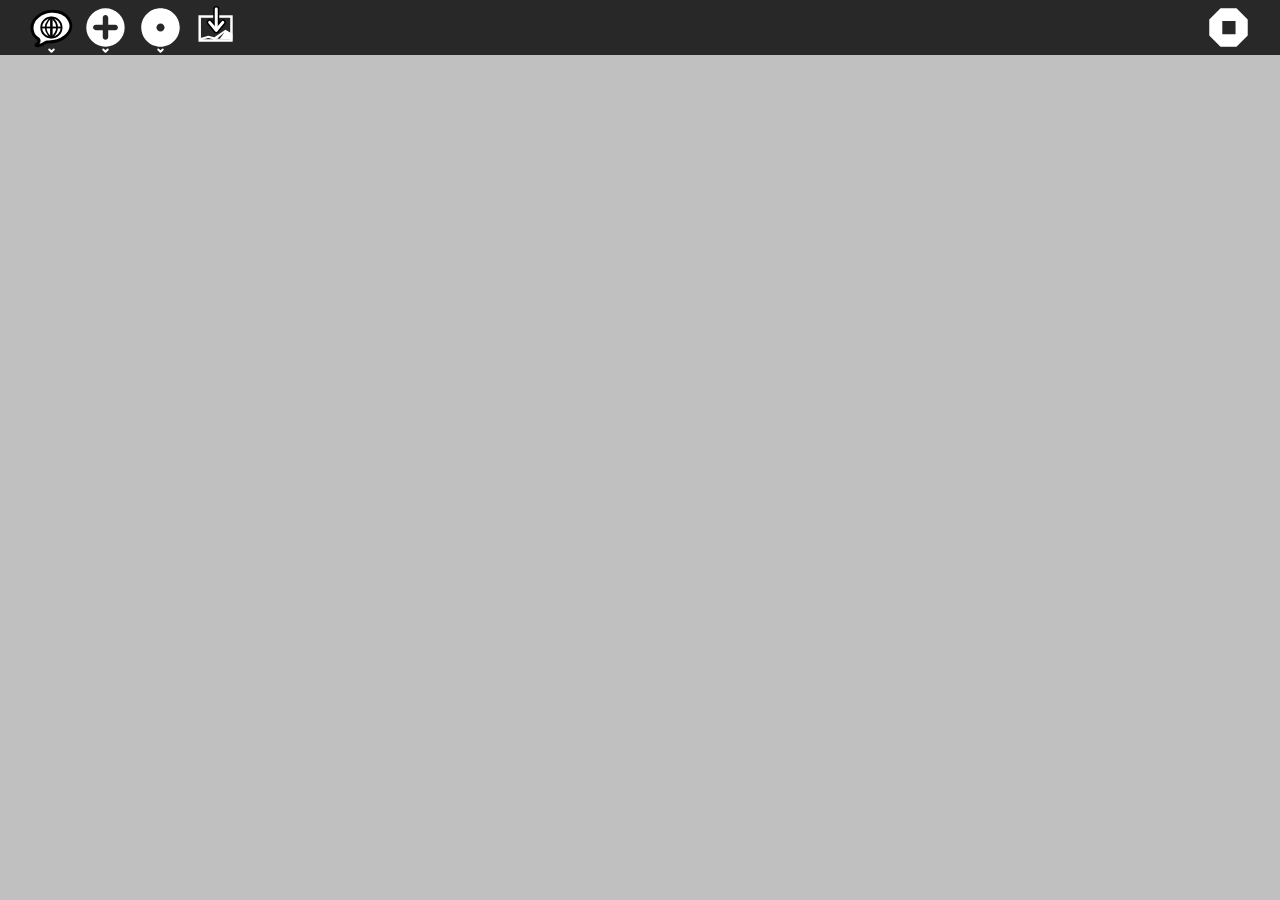
<file: activities/Pawn.activity/index.html>
<!DOCTYPE html>
<html>

<head>
	<meta charset="utf-8" />
	<title>Pawn Activity</title>
	<meta name="viewport"
		content="user-scalable=no, initial-scale=1, maximum-scale=1, minimum-scale=1, width=device-width, viewport-fit=cover" />
	<link rel="prefetch" type="application/l10n" href="locale.ini" />
	<link rel="stylesheet" media="not screen and (device-width: 1200px) and (device-height: 900px)"
		href="lib/sugar-web/graphics/css/sugar-96dpi.css">
	<link rel="stylesheet" media="screen and (device-width: 1200px) and (device-height: 900px)"
		href="lib/sugar-web/graphics/css/sugar-200dpi.css">
	<link rel="stylesheet" href="css/activity.css">
	<script src="lib/vue.min.js"></script>
	<script src="lib/require.js"></script>
</head>

<body>
	<div id="app">
		<sugar-toolbar ref="SugarToolbar">
			<sugar-toolitem id="activity-button"></sugar-toolitem>

			<!-- Add more buttons here -->
			<sugar-toolitem 
			id="add-button" 
			v-bind:title="l10n.stringAddPawn" 
			palette-file="js/palettes/pawnpalette.js"
			palette-class="PawnPalette"
			palette-event="pawn-click"
			v-on:pawn-click="onAddClick"
			></sugar-toolitem> 
			<!-- <sugar-toolitem id="add-button" v-bind:title="l10n.stringAddPawn" v-on:click="onAddClick"></sugar-toolitem> -->
			<sugar-toolitem 
			id="network-button" 
			title="Network"
			palette-file="sugar-web/graphics/presencepalette" 
			palette-class="PresencePalette"
			palette-event="shared"
			v-on:shared="SugarPresence.onShared"
			v-if="SugarPresence"
			></sugar-toolitem>
			
			

			<sugar-toolitem id="insert-button" v-on:click="insertBackground" title="Change Background"></sugar-toolitem>


			<!-- Toolitems with class="pull-right" will be right aligned -->
			<sugar-toolitem id="stop-button" title="Stop" class="pull-right" v-on:click="onStop"></sugar-toolitem>
		</sugar-toolbar>

		<div id="user">
			<h1>{{ displayText }}</h1>
		</div>
		<div id="pawns">
			<pawn class="pawn" v-for="(pawn, i) in pawns" v-bind:key="i" v-bind:colors="pawn"></pawn>
		</div>

		<sugar-activity ref="SugarActivity" v-on:initialized="initialized"></sugar-activity>
		<sugar-journal ref="SugarJournal" v-on:journal-data-loaded="onJournalDataLoaded" v-on:journal-load-error="onJournalLoadError" v-on:journal-new-instance="onJournalNewInstance" v-on:journal-shared-instance="onJournalSharedInstance"></sugar-journal>
		<sugar-localization ref="SugarL10n" v-on:localized="localized"></sugar-localization>
		<sugar-presence ref="SugarPresence" v-on:data-received="onNetworkDataReceived" v-on:user-changed="onNetworkUserChanged"></sugar-presence>


	</div>
	
	<script src="js/components/SugarActivity.js"></script>
	<script src="js/components/SugarToolbar.js"></script>
	<script src="js/Pawn.js"></script>
	<script src="js/components/SugarJournal.js"></script>
	<script src="js/components/SugarL10n.js"></script>
	<script src="js/components/SugarPresence.js"></script>
	<script src="js/activity.js"></script>
	
	
</body>

</html>
</file>
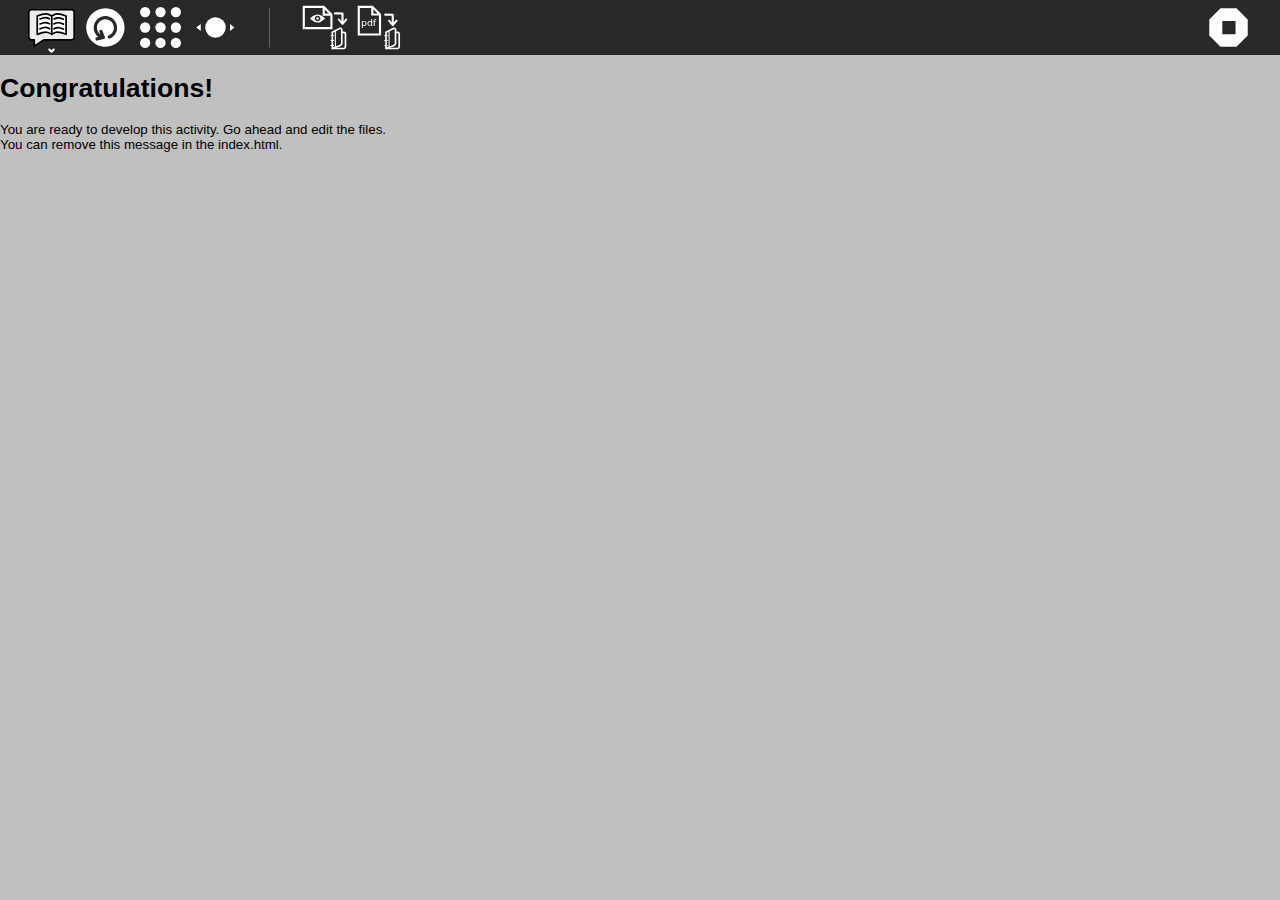
<file: activities/Story.activity/index.html>
<!DOCTYPE html>
<html>

<head>
	<meta charset="utf-8" />
	<title>Story Activity</title>
	<meta name="viewport"
		content="user-scalable=no, initial-scale=1, maximum-scale=1, minimum-scale=1, width=device-width, viewport-fit=cover" />
	<link rel="prefetch" type="application/l10n" href="locale.ini" />
	<link rel="stylesheet" media="not screen and (device-width: 1200px) and (device-height: 900px)"
		href="lib/sugar-web/graphics/css/sugar-96dpi.css">
	<link rel="stylesheet" media="screen and (device-width: 1200px) and (device-height: 900px)"
		href="lib/sugar-web/graphics/css/sugar-200dpi.css">
	<link rel="stylesheet" href="css/activity.css">
	<script src="lib/vue.min.js"></script>
	<script src="lib/require.js"></script>
</head>

<body>
	<div id="app">
		<sugar-toolbar ref="SugarToolbar">
			<sugar-toolitem id="activity-button"></sugar-toolitem>

			<!-- Add more buttons here -->
			<sugar-toolitem id="restart-button" title="Load New images"></sugar-toolitem>
			<sugar-toolitem id="array-button" title="View all images at once"></sugar-toolitem>
			<sugar-toolitem id="linear-button" title="View images one at a time"></sugar-toolitem>
			<sugar-toolitem id="split"></sugar-toolitem>
			<sugar-toolitem id="image-save-button" title="Save as image"></sugar-toolitem>
			<sugar-toolitem id="pdf-save-button" title="Save as pdf"></sugar-toolitem>

			<!-- Toolitems with class="pull-right" will be right aligned -->
			<sugar-toolitem id="stop-button" title="Stop" class="pull-right"></sugar-toolitem>
		</sugar-toolbar>

		<h1>Congratulations!</h1>
		<p>You are ready to develop this activity. Go ahead and edit the files.<br />
		You can remove this message in the index.html.</p>

		<sugar-activity ref="SugarActivity"></sugar-activity>
	</div>

	<script src="js/components/SugarActivity.js"></script>
	<script src="js/components/SugarToolbar.js"></script>
	<script src="js/activity.js"></script>
</body>

</html>
</file>
<file: activities/Pawn.activity/lib/sugar-web/graphics/css/sugar-96dpi.css>
html {
  height: 100%;
  -webkit-tap-highlight-color: rgba(0, 0, 0, 0);
}
body {
  position: relative;
  height: 100%;
  margin: 0;
  font-family: sans-serif;
  font-size: 10pt;
  background-color: #c0c0c0;
}
.unselectable {
  -webkit-user-select: none;
  -moz-user-select: none;
}
.pull-right {
  float: right;
}
a {
  color: #0076c3;
  text-decoration: none;
}
/* Toolbar */
.toolbar {
  height: 55px;
  padding: 0 57px;
  color: white;
  background-color: #282828;
  -webkit-user-select: none;
  -moz-user-select: none;
}
/* Toolbar separator */
.toolbar hr {
  display: inline-block;
  height: 33px;
  margin: 2.5px;
  margin-bottom: -17px;
  border: 1px solid #808080;
}
/* Toolbar toolbutton */
.toolbar .toolbutton {
  position: relative;
  width: 47px;
  height: 47px;
  margin: 4px 2px;
  color: white;
  color: transparent;
  background-color: transparent;
  background-position: center;
  background-repeat: no-repeat;
  background-size: contain;
  border: 0;
  border-radius: 5.5px;
}
.toolbar .toolbutton:hover {
  background-color: black;
}
.toolbar .toolbutton:active,
.toolbar .toolbutton.active {
  background-color: #808080;
}
.toolbar .toolbutton img {
  width: 100%;
  height: 100%;
}
.toolbar .toolbutton:before {
  position: absolute;
  right: -4px;
  bottom: -4px;
  display: block;
  width: 55px;
  height: 11px;
  background-color: transparent;
  content: "";
}
.toolbar .toolbutton.invoker:before {
  background-image: url('../icons/emblems/arrow-down.svg');
}
.toolbar #stop-button {
  background-image: url('../icons/actions/activity-stop.svg');
}
/* Canvas */
#canvas {
  position: absolute;
  top: 55px;
  bottom: 0;
  width: 100%;
  overflow-y: auto;
  color: black;
  background-color: #c0c0c0;
}
/* Button */
button {
  padding: 2px 4px;
  line-height: 22px;
  color: white;
  background-color: #808080;
  border: 2px solid transparent;
  border-radius: 22px;
  -webkit-user-select: none;
  -moz-user-select: none;
}
button:hover {
  background-color: #a2a2a2;
  border-color: #a2a2a2;
}
button:active {
  color: black;
  background-color: white;
  border-color: #808080;
}
button:focus {
  border-color: white;
}
.toolbar button {
  margin-top: 12.5px;
}
/* Button with icon */
button.icon {
  position: relative;
  padding-left: 26px;
}
button.icon span.ok {
  background-image: url(../icons/actions/dialog-ok.svg);
}
button.icon:active span.ok {
  background-image: url(../icons/actions/dialog-ok-active.svg);
}
button.icon span.cancel {
  background-image: url(../icons/actions/dialog-cancel.svg);
}
button.icon:active span.cancel {
  background-image: url(../icons/actions/dialog-cancel-active.svg);
}
button.icon span {
  position: absolute;
  display: inline-block;
  width: 22px;
  height: 22px;
  background-color: transparent;
  background-position: center;
  background-repeat: no-repeat;
  background-size: 22px 22px;
}
button.icon span {
  top: 2px;
  left: 2px;
}
/* One line text input */
input[type='text'] {
  width: 165px;
  padding: 4px;
  line-height: 22px;
  background-color: #e5e5e5;
  border: 2px solid #e5e5e5;
  border-radius: 22px;
  outline: 0;
}
input[type='text']:focus {
  background-color: white;
}
input[type='text']:disabled {
  background-color: #808080;
  border-color: #808080;
}
.toolbar input[type='text'],
.palette .row input[type='text'] {
  margin-top: 10.5px;
}
.palette .row input[type='text']:nth-last-child(1) {
  margin-top: 8.5px;
}
input[type='text'].expand {
  width: calc(100% - 12px);
}
/* One line text input with buttons inside */
.icon-input {
  position: relative;
  display: inline-block;
}
.icon-input input[type='text'] {
  width: 135px;
  padding-right: 34px;
}
.icon-input.expand {
  width: 100%;
}
.icon-input.expand input[type='text'] {
  width: calc(100% - 42px);
}
.icon-input button {
  position: absolute;
  width: 34px;
  height: 34px;
  padding: 0;
  background-size: 22px 22px;
}
.icon-input button.right {
  right: 0;
  margin: 0 0 0 -34px;
  border-radius: 0 22px 22px 0;
}
.icon-input button {
  background-color: transparent;
  background-position: center;
  background-repeat: no-repeat;
  border: 0;
}
.icon-input button {
  top: 2px;
}
.toolbar .icon-input button:hover {
  background-color: transparent;
}
.toolbar .icon-input button {
  top: 10.5px;
}
button.cancel {
  background-image: url(../icons/actions/entry-cancel.svg);
}
button.cancel:active {
  background-image: url(../icons/actions/entry-cancel-active.svg);
}
button.cancel:disabled {
  background-image: url(../icons/actions/entry-cancel-disabled.svg);
}
/* Slider */
/* FIXME this is not fully Sugarized yet */
input[type='range'] {
  height: 11px;
  cursor: pointer;
  background-color: #808080;
  border-radius: 22px;
  -webkit-appearance: none !important;
}
input[type='range']::-webkit-slider-thumb {
  width: 22px;
  height: 22px;
  background-color: #c0c0c0;
  border: 4px solid #808080;
  border-radius: 11px;
  -webkit-appearance: none !important;
}
input[type='range']::-webkit-slider-thumb:hover {
  background-color: #e2e2e2;
  border-color: #a2a2a2;
}
.toolbar input[type='range'] {
  margin-top: 22px;
}
/* Label */
label {
  -webkit-user-select: none;
  -moz-user-select: none;
}
/* Palette */
.palette {
  position: absolute;
  color: white;
  pointer-events: none;
  background-color: transparent;
}
.palette-invoker {
  width: 51px;
  height: 53px;
  background-color: black;
  background-position: 2px 2px;
  background-repeat: no-repeat;
  background-size: 47px;
  border: 2px solid #808080;
  border-bottom: 0;
}
.palette-invoker:after {
  position: absolute;
  top: 44px;
  left: 0;
  display: block;
  width: 55px;
  height: 11px;
  background-color: transparent;
  background-image: url('../icons/emblems/arrow-up.svg');
  content: "";
}
.palette-invoker:before {
  position: absolute;
  top: 55px;
  left: 2px;
  display: block;
  width: 51px;
  height: 2px;
  background-color: black;
  content: "";
}
.palette .wrapper {
  max-width: 271px;
  min-width: 161px;
  min-height: 51px;
  pointer-events: auto;
  background-color: black;
  border: 2px solid #808080;
}
.palette .header {
  height: 51px;
  margin: 0 5.5px;
  font-weight: bold;
  line-height: 51px;
  -webkit-user-select: none;
  -moz-user-select: none;
}
.palette hr {
  border: 1px solid #808080;
}
.palette hr.header-separator {
  margin-top: 0;
}
.palette .row {
  height: 55px;
  margin: 0 5.5px;
}
.palette .row:nth-last-child(1) {
  height: 51px;
}
.palette .row.small {
  height: 22px;
}
.palette .row.expand {
  height: auto;
}
/* Palette menu */
.palette .menu {
  padding: 0;
  margin-top: 11px;
  margin-bottom: 11px;
  list-style-type: none;
}
.palette .menu button {
  width: 100%;
  padding-top: 0;
  padding-bottom: 0;
  margin-top: 0;
  margin-bottom: 0;
  line-height: 33px;
  text-align: left;
  background-color: transparent;
  border: 0;
  border-radius: 0;
}
.palette .menu button:hover {
  color: white;
  background-color: #808080;
}
.palette .menu button.icon {
  padding-left: 37px;
}
.palette .menu button.icon span {
  top: 0;
  left: 0;
  width: 33px;
  height: 33px;
}
/* Scrollbar */
::-webkit-scrollbar {
  width: 11px;
  background-color: #808080;
}
::-webkit-scrollbar-thumb {
  background-color: white;
  border: 2px solid #dddddd;
  border-radius: 11px;
}
/* Grid for visual debugging and layout */
.grid {
  position: absolute;
  top: 0;
  left: 0;
  background-color: transparent;
}
/* Checkbox and radio */
input[type='checkbox'],
input[type='radio'] {
  width: 22px;
  height: 22px;
  margin: 2px 2px 4px 2px;
  vertical-align: middle;
  background-position: center;
  background-size: contain;
  -webkit-appearance: none;
  -moz-appearance: none;
  appearance: none;
}
.toolbar input[type='checkbox'],
.toolbar input[type='radio'] {
  margin-top: 14.5px;
  margin-bottom: 18.5px;
}
input[type='checkbox'] {
  background-image: url(../icons/actions/checkbox-unchecked.svg);
}
input[type='checkbox']:active {
  background-image: url(../icons/actions/checkbox-checked-selected.svg);
}
input[type='checkbox']:checked:active {
  background-image: url(../icons/actions/checkbox-checked-selected.svg);
}
input[type='checkbox']:checked {
  background-image: url(../icons/actions/checkbox-checked.svg);
}
input[type='radio'] {
  background-image: url(../icons/actions/radio.svg);
}
input[type='radio']:active {
  background-image: url(../icons/actions/radio-selected.svg);
}
input[type='radio']:checked:active {
  background-image: url(../icons/actions/radio-active-selected.svg);
}
input[type='radio']:checked {
  background-image: url(../icons/actions/radio-active.svg);
}
/* Textarea */
textarea {
  margin: 2px;
  border: 2px solid #808080;
}
textarea.expand {
  width: calc(100% - 12px);
}
/* Lists */
ul.flat-list {
  padding: 0;
  margin: 0;
  list-style-type: none;
}
ul.flat-list li {
  height: 31px;
  line-height: 31px;
  background-color: white;
  border-bottom: 2px dotted #c0c0c0;
}
ul.flat-list li:nth-last-child(1) {
  border-bottom: none;
}
ul.flat-list.big li {
  height: 42px;
  line-height: 42px;
}
ul.flat-list.striped li:nth-child(odd) {
  background-color: #e5e5e5;
}
/* ActivityPalette */
#activity-palette .wrapper {
  width: 271px;
}
*:focus {
  outline: 0;
 }
</file>
<file: activities/Pawn.activity/lib/sugar-web/graphics/css/sugar-200dpi.css>
html {
  height: 100%;
  -webkit-tap-highlight-color: rgba(0, 0, 0, 0);
}
body {
  position: relative;
  height: 100%;
  margin: 0;
  font-family: sans-serif;
  font-size: 10pt;
  background-color: #c0c0c0;
}
.unselectable {
  -webkit-user-select: none;
  -moz-user-select: none;
}
.pull-right {
  float: right;
}
a {
  color: #0076c3;
  text-decoration: none;
}
/* Toolbar */
.toolbar {
  height: 75px;
  padding: 0 77px;
  color: white;
  background-color: #282828;
  -webkit-user-select: none;
  -moz-user-select: none;
}
/* Toolbar separator */
.toolbar hr {
  display: inline-block;
  height: 45px;
  margin: 4.5px;
  margin-bottom: -21px;
  border: 1px solid #808080;
}
/* Toolbar toolbutton */
.toolbar .toolbutton {
  position: relative;
  width: 67px;
  height: 67px;
  margin: 4px 2px;
  color: white;
  color: transparent;
  background-color: transparent;
  background-position: center;
  background-repeat: no-repeat;
  background-size: contain;
  border: 0;
  border-radius: 7.5px;
}
.toolbar .toolbutton:hover {
  background-color: black;
}
.toolbar .toolbutton:active,
.toolbar .toolbutton.active {
  background-color: #808080;
}
.toolbar .toolbutton img {
  width: 100%;
  height: 100%;
}
.toolbar .toolbutton:before {
  position: absolute;
  right: -4px;
  bottom: -4px;
  display: block;
  width: 75px;
  height: 15px;
  background-color: transparent;
  content: "";
}
.toolbar .toolbutton.invoker:before {
  background-image: url('../icons/emblems/arrow-down.svg');
}
.toolbar #stop-button {
  background-image: url('../icons/actions/activity-stop.svg');
}
/* Canvas */
#canvas {
  position: absolute;
  top: 75px;
  bottom: 0;
  width: 100%;
  overflow-y: auto;
  color: black;
  background-color: #c0c0c0;
}
/* Button */
button {
  padding: 2px 4px;
  line-height: 30px;
  color: white;
  background-color: #808080;
  border: 2px solid transparent;
  border-radius: 30px;
  -webkit-user-select: none;
  -moz-user-select: none;
}
button:hover {
  background-color: #a2a2a2;
  border-color: #a2a2a2;
}
button:active {
  color: black;
  background-color: white;
  border-color: #808080;
}
button:focus {
  border-color: white;
}
.toolbar button {
  margin-top: 18.5px;
}
/* Button with icon */
button.icon {
  position: relative;
  padding-left: 34px;
}
button.icon span.ok {
  background-image: url(../icons/actions/dialog-ok.svg);
}
button.icon:active span.ok {
  background-image: url(../icons/actions/dialog-ok-active.svg);
}
button.icon span.cancel {
  background-image: url(../icons/actions/dialog-cancel.svg);
}
button.icon:active span.cancel {
  background-image: url(../icons/actions/dialog-cancel-active.svg);
}
button.icon span {
  position: absolute;
  display: inline-block;
  width: 30px;
  height: 30px;
  background-color: transparent;
  background-position: center;
  background-repeat: no-repeat;
  background-size: 30px 30px;
}
button.icon span {
  top: 2px;
  left: 2px;
}
/* One line text input */
input[type='text'] {
  width: 225px;
  padding: 4px;
  line-height: 30px;
  background-color: #e5e5e5;
  border: 2px solid #e5e5e5;
  border-radius: 30px;
  outline: 0;
}
input[type='text']:focus {
  background-color: white;
}
input[type='text']:disabled {
  background-color: #808080;
  border-color: #808080;
}
.toolbar input[type='text'],
.palette .row input[type='text'] {
  margin-top: 16.5px;
}
.palette .row input[type='text']:nth-last-child(1) {
  margin-top: 14.5px;
}
input[type='text'].expand {
  width: calc(100% - 12px);
}
/* One line text input with buttons inside */
.icon-input {
  position: relative;
  display: inline-block;
}
.icon-input input[type='text'] {
  width: 187px;
  padding-right: 42px;
}
.icon-input.expand {
  width: 100%;
}
.icon-input.expand input[type='text'] {
  width: calc(100% - 50px);
}
.icon-input button {
  position: absolute;
  width: 42px;
  height: 42px;
  padding: 0;
  background-size: 30px 30px;
}
.icon-input button.right {
  right: 0;
  margin: 0 0 0 -42px;
  border-radius: 0 30px 30px 0;
}
.icon-input button {
  background-color: transparent;
  background-position: center;
  background-repeat: no-repeat;
  border: 0;
}
.icon-input button {
  top: 2px;
}
.toolbar .icon-input button:hover {
  background-color: transparent;
}
.toolbar .icon-input button {
  top: 16.5px;
}
button.cancel {
  background-image: url(../icons/actions/entry-cancel.svg);
}
button.cancel:active {
  background-image: url(../icons/actions/entry-cancel-active.svg);
}
button.cancel:disabled {
  background-image: url(../icons/actions/entry-cancel-disabled.svg);
}
/* Slider */
/* FIXME this is not fully Sugarized yet */
input[type='range'] {
  height: 15px;
  cursor: pointer;
  background-color: #808080;
  border-radius: 30px;
  -webkit-appearance: none !important;
}
input[type='range']::-webkit-slider-thumb {
  width: 30px;
  height: 30px;
  background-color: #c0c0c0;
  border: 4px solid #808080;
  border-radius: 15px;
  -webkit-appearance: none !important;
}
input[type='range']::-webkit-slider-thumb:hover {
  background-color: #e2e2e2;
  border-color: #a2a2a2;
}
.toolbar input[type='range'] {
  margin-top: 30px;
}
/* Label */
label {
  -webkit-user-select: none;
  -moz-user-select: none;
}
/* Palette */
.palette {
  position: absolute;
  color: white;
  pointer-events: none;
  background-color: transparent;
}
.palette-invoker {
  width: 71px;
  height: 73px;
  background-color: black;
  background-position: 2px 2px;
  background-repeat: no-repeat;
  background-size: 67px;
  border: 2px solid #808080;
  border-bottom: 0;
}
.palette-invoker:after {
  position: absolute;
  top: 60px;
  left: 0;
  display: block;
  width: 75px;
  height: 15px;
  background-color: transparent;
  background-image: url('../icons/emblems/arrow-up.svg');
  content: "";
}
.palette-invoker:before {
  position: absolute;
  top: 75px;
  left: 2px;
  display: block;
  width: 71px;
  height: 2px;
  background-color: black;
  content: "";
}
.palette .wrapper {
  max-width: 371px;
  min-width: 221px;
  min-height: 71px;
  pointer-events: auto;
  background-color: black;
  border: 2px solid #808080;
}
.palette .header {
  height: 71px;
  margin: 0 7.5px;
  font-weight: bold;
  line-height: 71px;
  -webkit-user-select: none;
  -moz-user-select: none;
}
.palette hr {
  border: 1px solid #808080;
}
.palette hr.header-separator {
  margin-top: 0;
}
.palette .row {
  height: 75px;
  margin: 0 7.5px;
}
.palette .row:nth-last-child(1) {
  height: 71px;
}
.palette .row.small {
  height: 30px;
}
.palette .row.expand {
  height: auto;
}
/* Palette menu */
.palette .menu {
  padding: 0;
  margin-top: 15px;
  margin-bottom: 15px;
  list-style-type: none;
}
.palette .menu button {
  width: 100%;
  padding-top: 0;
  padding-bottom: 0;
  margin-top: 0;
  margin-bottom: 0;
  line-height: 45px;
  text-align: left;
  background-color: transparent;
  border: 0;
  border-radius: 0;
}
.palette .menu button:hover {
  color: white;
  background-color: #808080;
}
.palette .menu button.icon {
  padding-left: 49px;
}
.palette .menu button.icon span {
  top: 0;
  left: 0;
  width: 45px;
  height: 45px;
}
/* Scrollbar */
::-webkit-scrollbar {
  width: 15px;
  background-color: #808080;
}
::-webkit-scrollbar-thumb {
  background-color: white;
  border: 2px solid #dddddd;
  border-radius: 15px;
}
/* Grid for visual debugging and layout */
.grid {
  position: absolute;
  top: 0;
  left: 0;
  background-color: transparent;
}
/* Checkbox and radio */
input[type='checkbox'],
input[type='radio'] {
  width: 30px;
  height: 30px;
  margin: 2px 2px 4px 2px;
  vertical-align: middle;
  background-position: center;
  background-size: contain;
  -webkit-appearance: none;
  -moz-appearance: none;
  appearance: none;
}
.toolbar input[type='checkbox'],
.toolbar input[type='radio'] {
  margin-top: 20.5px;
  margin-bottom: 24.5px;
}
input[type='checkbox'] {
  background-image: url(../icons/actions/checkbox-unchecked.svg);
}
input[type='checkbox']:active {
  background-image: url(../icons/actions/checkbox-checked-selected.svg);
}
input[type='checkbox']:checked:active {
  background-image: url(../icons/actions/checkbox-checked-selected.svg);
}
input[type='checkbox']:checked {
  background-image: url(../icons/actions/checkbox-checked.svg);
}
input[type='radio'] {
  background-image: url(../icons/actions/radio.svg);
}
input[type='radio']:active {
  background-image: url(../icons/actions/radio-selected.svg);
}
input[type='radio']:checked:active {
  background-image: url(../icons/actions/radio-active-selected.svg);
}
input[type='radio']:checked {
  background-image: url(../icons/actions/radio-active.svg);
}
/* Textarea */
textarea {
  margin: 2px;
  border: 2px solid #808080;
}
textarea.expand {
  width: calc(100% - 12px);
}
/* Lists */
ul.flat-list {
  padding: 0;
  margin: 0;
  list-style-type: none;
}
ul.flat-list li {
  height: 43px;
  line-height: 43px;
  background-color: white;
  border-bottom: 2px dotted #c0c0c0;
}
ul.flat-list li:nth-last-child(1) {
  border-bottom: none;
}
ul.flat-list.big li {
  height: 58px;
  line-height: 58px;
}
ul.flat-list.striped li:nth-child(odd) {
  background-color: #e5e5e5;
}
/* ActivityPalette */
#activity-palette .wrapper {
  width: 371px;
}
*:focus {
  outline: 0;
 }
</file>
<file: activities/Pawn.activity/css/activity.css>
button:disabled {
	opacity: 0.3 !important;
}

body {
	padding: 0;
	margin: 0;
	box-sizing: border-box;
}

p {
	margin: 0.6em 0;
}

#app {
	min-height: 100%;
}

#main-toolbar .splitbar {
	border-right: 1.5px solid #565656;
	margin: 7.5px 5px;
	height: 40px;
	display: inline-block;
	vertical-align: bottom;
}

#main-toolbar.toolbar {
	padding: 0 2%;
	overflow: hidden;
}

#main-toolbar.hidden {
	height: 0;
	overflow: hidden;
}
#main-toolbar #add-button {
	background-image: url(../icons/add.svg);
}
#main-toolbar #activity-button {
	background-image: url(../activity/activity-icon.svg);
}

#main-toolbar #network-button {
	background-image: url(../lib/sugar-web/graphics/icons/actions/zoom-home.svg);
}
#main-toolbar #insert-button {
	background-image: url(../icons/insert-picture.svg);
}
#private-button {
	background-image: url(../lib/sugar-web/graphics/icons/actions/zoom-home.svg);
	width: 47px;
	height: 47px;
	margin: 4px 2px;
	color: white;
	color: transparent;
	background-color: transparent;
	background-position: center;
	background-repeat: no-repeat;
	background-size: contain;
	border: 0;
	border-radius: 5.5px;
}
#shared-button {
	background-image: url(../lib/sugar-web/graphics/icons/actions/zoom-neighborhood.svg);
	width: 47px;
	height: 47px;
	margin: 4px 2px;
	color: white;
	color: transparent;
	background-color: transparent;
	background-position: center;
	background-repeat: no-repeat;
	background-size: contain;
	border: 0;
	border-radius: 5.5px;
}

.tutorial-icon-button {
	border-radius: 22px;
	margin-top: 5px;
	height: 35px;
	width: 90px;
	background-color: #808080;
	border: 2px solid #808080;
	display: flex;
	align-items: center;
}

.tutorial-icon-button {
	color: white;
}
.tutorial-icon-button.disabled {
	color: black;
}

.tutorial-title {
	background-color: #808080 !important;
	color: #ffffff !important;
}

.tutorial-prev-icon1 {
	margin-left: 6px;
	background-image: url(../icons/go-left.svg);
	width: 20px;
	height: 20px;
	background-size: 20px 20px;
}

.tutorial-next-icon1 {
	margin-left: 6px;
	background-image: url(../icons/go-right.svg);
	width: 20px;
	height: 20px;
	background-size: 20px 20px;
}

.tutorial-end-icon1 {
	margin-left: 6px;
	background-image: url(../icons/dialog-cancel.svg);
	width: 20px;
	height: 20px;
	background-size: 20px 20px;
}

.tutorial-icon-text {
	padding-left: 4px;
}

.pawn {
	background-image: url(../icons/pawn-icon.svg);
	display: inline-block;
	width: 65px;
	height: 65px;
}

.palette-item {
	width: 200px;
	height: 30px;
	padding-top: 15px;
	padding-left: 10px;
}

.palette-item:hover {
	background-color: #808080;
}

.palette-icon {
	width: 30px;
}

.palette-text {
	vertical-align: super;
}

.item-icon {
	padding-top: 3px;
	height: 40px;
}
</file>
<file: activities/Story.activity/lib/sugar-web/graphics/css/sugar-96dpi.css>
html {
  height: 100%;
  -webkit-tap-highlight-color: rgba(0, 0, 0, 0);
}
body {
  position: relative;
  height: 100%;
  margin: 0;
  font-family: sans-serif;
  font-size: 10pt;
  background-color: #c0c0c0;
}
.unselectable {
  -webkit-user-select: none;
  -moz-user-select: none;
}
.pull-right {
  float: right;
}
a {
  color: #0076c3;
  text-decoration: none;
}
/* Toolbar */
.toolbar {
  height: 55px;
  padding: 0 57px;
  color: white;
  background-color: #282828;
  -webkit-user-select: none;
  -moz-user-select: none;
}
/* Toolbar separator */
.toolbar hr {
  display: inline-block;
  height: 33px;
  margin: 2.5px;
  margin-bottom: -17px;
  border: 1px solid #808080;
}
/* Toolbar toolbutton */
.toolbar .toolbutton {
  position: relative;
  width: 47px;
  height: 47px;
  margin: 4px 2px;
  color: white;
  color: transparent;
  background-color: transparent;
  background-position: center;
  background-repeat: no-repeat;
  background-size: contain;
  border: 0;
  border-radius: 5.5px;
}
.toolbar .toolbutton:hover {
  background-color: black;
}
.toolbar .toolbutton:active,
.toolbar .toolbutton.active {
  background-color: #808080;
}
.toolbar .toolbutton img {
  width: 100%;
  height: 100%;
}
.toolbar .toolbutton:before {
  position: absolute;
  right: -4px;
  bottom: -4px;
  display: block;
  width: 55px;
  height: 11px;
  background-color: transparent;
  content: "";
}
.toolbar .toolbutton.invoker:before {
  background-image: url('../icons/emblems/arrow-down.svg');
}
.toolbar #stop-button {
  background-image: url('../icons/actions/activity-stop.svg');
}
/* Canvas */
#canvas {
  position: absolute;
  top: 55px;
  bottom: 0;
  width: 100%;
  overflow-y: auto;
  color: black;
  background-color: #c0c0c0;
}
/* Button */
button {
  padding: 2px 4px;
  line-height: 22px;
  color: white;
  background-color: #808080;
  border: 2px solid transparent;
  border-radius: 22px;
  -webkit-user-select: none;
  -moz-user-select: none;
}
button:hover {
  background-color: #a2a2a2;
  border-color: #a2a2a2;
}
button:active {
  color: black;
  background-color: white;
  border-color: #808080;
}
button:focus {
  border-color: white;
}
.toolbar button {
  margin-top: 12.5px;
}
/* Button with icon */
button.icon {
  position: relative;
  padding-left: 26px;
}
button.icon span.ok {
  background-image: url(../icons/actions/dialog-ok.svg);
}
button.icon:active span.ok {
  background-image: url(../icons/actions/dialog-ok-active.svg);
}
button.icon span.cancel {
  background-image: url(../icons/actions/dialog-cancel.svg);
}
button.icon:active span.cancel {
  background-image: url(../icons/actions/dialog-cancel-active.svg);
}
button.icon span {
  position: absolute;
  display: inline-block;
  width: 22px;
  height: 22px;
  background-color: transparent;
  background-position: center;
  background-repeat: no-repeat;
  background-size: 22px 22px;
}
button.icon span {
  top: 2px;
  left: 2px;
}
/* One line text input */
input[type='text'] {
  width: 165px;
  padding: 4px;
  line-height: 22px;
  background-color: #e5e5e5;
  border: 2px solid #e5e5e5;
  border-radius: 22px;
  outline: 0;
}
input[type='text']:focus {
  background-color: white;
}
input[type='text']:disabled {
  background-color: #808080;
  border-color: #808080;
}
.toolbar input[type='text'],
.palette .row input[type='text'] {
  margin-top: 10.5px;
}
.palette .row input[type='text']:nth-last-child(1) {
  margin-top: 8.5px;
}
input[type='text'].expand {
  width: calc(100% - 12px);
}
/* One line text input with buttons inside */
.icon-input {
  position: relative;
  display: inline-block;
}
.icon-input input[type='text'] {
  width: 135px;
  padding-right: 34px;
}
.icon-input.expand {
  width: 100%;
}
.icon-input.expand input[type='text'] {
  width: calc(100% - 42px);
}
.icon-input button {
  position: absolute;
  width: 34px;
  height: 34px;
  padding: 0;
  background-size: 22px 22px;
}
.icon-input button.right {
  right: 0;
  margin: 0 0 0 -34px;
  border-radius: 0 22px 22px 0;
}
.icon-input button {
  background-color: transparent;
  background-position: center;
  background-repeat: no-repeat;
  border: 0;
}
.icon-input button {
  top: 2px;
}
.toolbar .icon-input button:hover {
  background-color: transparent;
}
.toolbar .icon-input button {
  top: 10.5px;
}
button.cancel {
  background-image: url(../icons/actions/entry-cancel.svg);
}
button.cancel:active {
  background-image: url(../icons/actions/entry-cancel-active.svg);
}
button.cancel:disabled {
  background-image: url(../icons/actions/entry-cancel-disabled.svg);
}
/* Slider */
/* FIXME this is not fully Sugarized yet */
input[type='range'] {
  height: 11px;
  cursor: pointer;
  background-color: #808080;
  border-radius: 22px;
  -webkit-appearance: none !important;
}
input[type='range']::-webkit-slider-thumb {
  width: 22px;
  height: 22px;
  background-color: #c0c0c0;
  border: 4px solid #808080;
  border-radius: 11px;
  -webkit-appearance: none !important;
}
input[type='range']::-webkit-slider-thumb:hover {
  background-color: #e2e2e2;
  border-color: #a2a2a2;
}
.toolbar input[type='range'] {
  margin-top: 22px;
}
/* Label */
label {
  -webkit-user-select: none;
  -moz-user-select: none;
}
/* Palette */
.palette {
  position: absolute;
  color: white;
  pointer-events: none;
  background-color: transparent;
}
.palette-invoker {
  width: 51px;
  height: 53px;
  background-color: black;
  background-position: 2px 2px;
  background-repeat: no-repeat;
  background-size: 47px;
  border: 2px solid #808080;
  border-bottom: 0;
}
.palette-invoker:after {
  position: absolute;
  top: 44px;
  left: 0;
  display: block;
  width: 55px;
  height: 11px;
  background-color: transparent;
  background-image: url('../icons/emblems/arrow-up.svg');
  content: "";
}
.palette-invoker:before {
  position: absolute;
  top: 55px;
  left: 2px;
  display: block;
  width: 51px;
  height: 2px;
  background-color: black;
  content: "";
}
.palette .wrapper {
  max-width: 271px;
  min-width: 161px;
  min-height: 51px;
  pointer-events: auto;
  background-color: black;
  border: 2px solid #808080;
}
.palette .header {
  height: 51px;
  margin: 0 5.5px;
  font-weight: bold;
  line-height: 51px;
  -webkit-user-select: none;
  -moz-user-select: none;
}
.palette hr {
  border: 1px solid #808080;
}
.palette hr.header-separator {
  margin-top: 0;
}
.palette .row {
  height: 55px;
  margin: 0 5.5px;
}
.palette .row:nth-last-child(1) {
  height: 51px;
}
.palette .row.small {
  height: 22px;
}
.palette .row.expand {
  height: auto;
}
/* Palette menu */
.palette .menu {
  padding: 0;
  margin-top: 11px;
  margin-bottom: 11px;
  list-style-type: none;
}
.palette .menu button {
  width: 100%;
  padding-top: 0;
  padding-bottom: 0;
  margin-top: 0;
  margin-bottom: 0;
  line-height: 33px;
  text-align: left;
  background-color: transparent;
  border: 0;
  border-radius: 0;
}
.palette .menu button:hover {
  color: white;
  background-color: #808080;
}
.palette .menu button.icon {
  padding-left: 37px;
}
.palette .menu button.icon span {
  top: 0;
  left: 0;
  width: 33px;
  height: 33px;
}
/* Scrollbar */
::-webkit-scrollbar {
  width: 11px;
  background-color: #808080;
}
::-webkit-scrollbar-thumb {
  background-color: white;
  border: 2px solid #dddddd;
  border-radius: 11px;
}
/* Grid for visual debugging and layout */
.grid {
  position: absolute;
  top: 0;
  left: 0;
  background-color: transparent;
}
/* Checkbox and radio */
input[type='checkbox'],
input[type='radio'] {
  width: 22px;
  height: 22px;
  margin: 2px 2px 4px 2px;
  vertical-align: middle;
  background-position: center;
  background-size: contain;
  -webkit-appearance: none;
  -moz-appearance: none;
  appearance: none;
}
.toolbar input[type='checkbox'],
.toolbar input[type='radio'] {
  margin-top: 14.5px;
  margin-bottom: 18.5px;
}
input[type='checkbox'] {
  background-image: url(../icons/actions/checkbox-unchecked.svg);
}
input[type='checkbox']:active {
  background-image: url(../icons/actions/checkbox-checked-selected.svg);
}
input[type='checkbox']:checked:active {
  background-image: url(../icons/actions/checkbox-checked-selected.svg);
}
input[type='checkbox']:checked {
  background-image: url(../icons/actions/checkbox-checked.svg);
}
input[type='radio'] {
  background-image: url(../icons/actions/radio.svg);
}
input[type='radio']:active {
  background-image: url(../icons/actions/radio-selected.svg);
}
input[type='radio']:checked:active {
  background-image: url(../icons/actions/radio-active-selected.svg);
}
input[type='radio']:checked {
  background-image: url(../icons/actions/radio-active.svg);
}
/* Textarea */
textarea {
  margin: 2px;
  border: 2px solid #808080;
}
textarea.expand {
  width: calc(100% - 12px);
}
/* Lists */
ul.flat-list {
  padding: 0;
  margin: 0;
  list-style-type: none;
}
ul.flat-list li {
  height: 31px;
  line-height: 31px;
  background-color: white;
  border-bottom: 2px dotted #c0c0c0;
}
ul.flat-list li:nth-last-child(1) {
  border-bottom: none;
}
ul.flat-list.big li {
  height: 42px;
  line-height: 42px;
}
ul.flat-list.striped li:nth-child(odd) {
  background-color: #e5e5e5;
}
/* ActivityPalette */
#activity-palette .wrapper {
  width: 271px;
}
*:focus {
  outline: 0;
 }
</file>
<file: activities/Story.activity/lib/sugar-web/graphics/css/sugar-200dpi.css>
html {
  height: 100%;
  -webkit-tap-highlight-color: rgba(0, 0, 0, 0);
}
body {
  position: relative;
  height: 100%;
  margin: 0;
  font-family: sans-serif;
  font-size: 10pt;
  background-color: #c0c0c0;
}
.unselectable {
  -webkit-user-select: none;
  -moz-user-select: none;
}
.pull-right {
  float: right;
}
a {
  color: #0076c3;
  text-decoration: none;
}
/* Toolbar */
.toolbar {
  height: 75px;
  padding: 0 77px;
  color: white;
  background-color: #282828;
  -webkit-user-select: none;
  -moz-user-select: none;
}
/* Toolbar separator */
.toolbar hr {
  display: inline-block;
  height: 45px;
  margin: 4.5px;
  margin-bottom: -21px;
  border: 1px solid #808080;
}
/* Toolbar toolbutton */
.toolbar .toolbutton {
  position: relative;
  width: 67px;
  height: 67px;
  margin: 4px 2px;
  color: white;
  color: transparent;
  background-color: transparent;
  background-position: center;
  background-repeat: no-repeat;
  background-size: contain;
  border: 0;
  border-radius: 7.5px;
}
.toolbar .toolbutton:hover {
  background-color: black;
}
.toolbar .toolbutton:active,
.toolbar .toolbutton.active {
  background-color: #808080;
}
.toolbar .toolbutton img {
  width: 100%;
  height: 100%;
}
.toolbar .toolbutton:before {
  position: absolute;
  right: -4px;
  bottom: -4px;
  display: block;
  width: 75px;
  height: 15px;
  background-color: transparent;
  content: "";
}
.toolbar .toolbutton.invoker:before {
  background-image: url('../icons/emblems/arrow-down.svg');
}
.toolbar #stop-button {
  background-image: url('../icons/actions/activity-stop.svg');
}
/* Canvas */
#canvas {
  position: absolute;
  top: 75px;
  bottom: 0;
  width: 100%;
  overflow-y: auto;
  color: black;
  background-color: #c0c0c0;
}
/* Button */
button {
  padding: 2px 4px;
  line-height: 30px;
  color: white;
  background-color: #808080;
  border: 2px solid transparent;
  border-radius: 30px;
  -webkit-user-select: none;
  -moz-user-select: none;
}
button:hover {
  background-color: #a2a2a2;
  border-color: #a2a2a2;
}
button:active {
  color: black;
  background-color: white;
  border-color: #808080;
}
button:focus {
  border-color: white;
}
.toolbar button {
  margin-top: 18.5px;
}
/* Button with icon */
button.icon {
  position: relative;
  padding-left: 34px;
}
button.icon span.ok {
  background-image: url(../icons/actions/dialog-ok.svg);
}
button.icon:active span.ok {
  background-image: url(../icons/actions/dialog-ok-active.svg);
}
button.icon span.cancel {
  background-image: url(../icons/actions/dialog-cancel.svg);
}
button.icon:active span.cancel {
  background-image: url(../icons/actions/dialog-cancel-active.svg);
}
button.icon span {
  position: absolute;
  display: inline-block;
  width: 30px;
  height: 30px;
  background-color: transparent;
  background-position: center;
  background-repeat: no-repeat;
  background-size: 30px 30px;
}
button.icon span {
  top: 2px;
  left: 2px;
}
/* One line text input */
input[type='text'] {
  width: 225px;
  padding: 4px;
  line-height: 30px;
  background-color: #e5e5e5;
  border: 2px solid #e5e5e5;
  border-radius: 30px;
  outline: 0;
}
input[type='text']:focus {
  background-color: white;
}
input[type='text']:disabled {
  background-color: #808080;
  border-color: #808080;
}
.toolbar input[type='text'],
.palette .row input[type='text'] {
  margin-top: 16.5px;
}
.palette .row input[type='text']:nth-last-child(1) {
  margin-top: 14.5px;
}
input[type='text'].expand {
  width: calc(100% - 12px);
}
/* One line text input with buttons inside */
.icon-input {
  position: relative;
  display: inline-block;
}
.icon-input input[type='text'] {
  width: 187px;
  padding-right: 42px;
}
.icon-input.expand {
  width: 100%;
}
.icon-input.expand input[type='text'] {
  width: calc(100% - 50px);
}
.icon-input button {
  position: absolute;
  width: 42px;
  height: 42px;
  padding: 0;
  background-size: 30px 30px;
}
.icon-input button.right {
  right: 0;
  margin: 0 0 0 -42px;
  border-radius: 0 30px 30px 0;
}
.icon-input button {
  background-color: transparent;
  background-position: center;
  background-repeat: no-repeat;
  border: 0;
}
.icon-input button {
  top: 2px;
}
.toolbar .icon-input button:hover {
  background-color: transparent;
}
.toolbar .icon-input button {
  top: 16.5px;
}
button.cancel {
  background-image: url(../icons/actions/entry-cancel.svg);
}
button.cancel:active {
  background-image: url(../icons/actions/entry-cancel-active.svg);
}
button.cancel:disabled {
  background-image: url(../icons/actions/entry-cancel-disabled.svg);
}
/* Slider */
/* FIXME this is not fully Sugarized yet */
input[type='range'] {
  height: 15px;
  cursor: pointer;
  background-color: #808080;
  border-radius: 30px;
  -webkit-appearance: none !important;
}
input[type='range']::-webkit-slider-thumb {
  width: 30px;
  height: 30px;
  background-color: #c0c0c0;
  border: 4px solid #808080;
  border-radius: 15px;
  -webkit-appearance: none !important;
}
input[type='range']::-webkit-slider-thumb:hover {
  background-color: #e2e2e2;
  border-color: #a2a2a2;
}
.toolbar input[type='range'] {
  margin-top: 30px;
}
/* Label */
label {
  -webkit-user-select: none;
  -moz-user-select: none;
}
/* Palette */
.palette {
  position: absolute;
  color: white;
  pointer-events: none;
  background-color: transparent;
}
.palette-invoker {
  width: 71px;
  height: 73px;
  background-color: black;
  background-position: 2px 2px;
  background-repeat: no-repeat;
  background-size: 67px;
  border: 2px solid #808080;
  border-bottom: 0;
}
.palette-invoker:after {
  position: absolute;
  top: 60px;
  left: 0;
  display: block;
  width: 75px;
  height: 15px;
  background-color: transparent;
  background-image: url('../icons/emblems/arrow-up.svg');
  content: "";
}
.palette-invoker:before {
  position: absolute;
  top: 75px;
  left: 2px;
  display: block;
  width: 71px;
  height: 2px;
  background-color: black;
  content: "";
}
.palette .wrapper {
  max-width: 371px;
  min-width: 221px;
  min-height: 71px;
  pointer-events: auto;
  background-color: black;
  border: 2px solid #808080;
}
.palette .header {
  height: 71px;
  margin: 0 7.5px;
  font-weight: bold;
  line-height: 71px;
  -webkit-user-select: none;
  -moz-user-select: none;
}
.palette hr {
  border: 1px solid #808080;
}
.palette hr.header-separator {
  margin-top: 0;
}
.palette .row {
  height: 75px;
  margin: 0 7.5px;
}
.palette .row:nth-last-child(1) {
  height: 71px;
}
.palette .row.small {
  height: 30px;
}
.palette .row.expand {
  height: auto;
}
/* Palette menu */
.palette .menu {
  padding: 0;
  margin-top: 15px;
  margin-bottom: 15px;
  list-style-type: none;
}
.palette .menu button {
  width: 100%;
  padding-top: 0;
  padding-bottom: 0;
  margin-top: 0;
  margin-bottom: 0;
  line-height: 45px;
  text-align: left;
  background-color: transparent;
  border: 0;
  border-radius: 0;
}
.palette .menu button:hover {
  color: white;
  background-color: #808080;
}
.palette .menu button.icon {
  padding-left: 49px;
}
.palette .menu button.icon span {
  top: 0;
  left: 0;
  width: 45px;
  height: 45px;
}
/* Scrollbar */
::-webkit-scrollbar {
  width: 15px;
  background-color: #808080;
}
::-webkit-scrollbar-thumb {
  background-color: white;
  border: 2px solid #dddddd;
  border-radius: 15px;
}
/* Grid for visual debugging and layout */
.grid {
  position: absolute;
  top: 0;
  left: 0;
  background-color: transparent;
}
/* Checkbox and radio */
input[type='checkbox'],
input[type='radio'] {
  width: 30px;
  height: 30px;
  margin: 2px 2px 4px 2px;
  vertical-align: middle;
  background-position: center;
  background-size: contain;
  -webkit-appearance: none;
  -moz-appearance: none;
  appearance: none;
}
.toolbar input[type='checkbox'],
.toolbar input[type='radio'] {
  margin-top: 20.5px;
  margin-bottom: 24.5px;
}
input[type='checkbox'] {
  background-image: url(../icons/actions/checkbox-unchecked.svg);
}
input[type='checkbox']:active {
  background-image: url(../icons/actions/checkbox-checked-selected.svg);
}
input[type='checkbox']:checked:active {
  background-image: url(../icons/actions/checkbox-checked-selected.svg);
}
input[type='checkbox']:checked {
  background-image: url(../icons/actions/checkbox-checked.svg);
}
input[type='radio'] {
  background-image: url(../icons/actions/radio.svg);
}
input[type='radio']:active {
  background-image: url(../icons/actions/radio-selected.svg);
}
input[type='radio']:checked:active {
  background-image: url(../icons/actions/radio-active-selected.svg);
}
input[type='radio']:checked {
  background-image: url(../icons/actions/radio-active.svg);
}
/* Textarea */
textarea {
  margin: 2px;
  border: 2px solid #808080;
}
textarea.expand {
  width: calc(100% - 12px);
}
/* Lists */
ul.flat-list {
  padding: 0;
  margin: 0;
  list-style-type: none;
}
ul.flat-list li {
  height: 43px;
  line-height: 43px;
  background-color: white;
  border-bottom: 2px dotted #c0c0c0;
}
ul.flat-list li:nth-last-child(1) {
  border-bottom: none;
}
ul.flat-list.big li {
  height: 58px;
  line-height: 58px;
}
ul.flat-list.striped li:nth-child(odd) {
  background-color: #e5e5e5;
}
/* ActivityPalette */
#activity-palette .wrapper {
  width: 371px;
}
*:focus {
  outline: 0;
 }
</file>
<file: activities/Story.activity/css/activity.css>
button:disabled {
	opacity: 0.3 !important;
}

body {
	padding: 0;
	margin: 0;
	box-sizing: border-box;
}

p {
	margin: 0.6em 0;
}

#app {
	min-height: 100%;
}

#main-toolbar .splitbar {
	border-right: 1.5px solid #565656;
	margin: 7.5px 5px;
	height: 40px;
	display: inline-block;
	vertical-align: bottom;
}

#main-toolbar.toolbar {
	padding: 0 2%;
	overflow: hidden;
}

#main-toolbar.hidden {
	height: 0;
	overflow: hidden;
}

#main-toolbar #activity-button {
	background-image: url(../activity/activity-icon.svg);
}

#main-toolbar #network-button {
	background-image: url(../lib/sugar-web/graphics/icons/actions/zoom-home.svg);
}

#main-toolbar #restart-button {
	background-image: url(../icons/restart.svg);
	transform: rotate(180deg);
}

#main-toolbar #array-button {
	background-image: url(../icons/array.svg);
	
}

#main-toolbar #linear-button {
	background-image: url(../icons/linear.svg);
}

#main-toolbar #split {
	background-image: url(../icons/split.svg);
}

#main-toolbar #image-save-button {
	background-image: url(../icons/image-saveoff.svg);
}

#main-toolbar #pdf-save-button {
	background-image: url(../icons/save-as-pdf.svg);
}

#private-button {
	background-image: url(../lib/sugar-web/graphics/icons/actions/zoom-home.svg);
	width: 47px;
	height: 47px;
	margin: 4px 2px;
	color: white;
	color: transparent;
	background-color: transparent;
	background-position: center;
	background-repeat: no-repeat;
	background-size: contain;
	border: 0;
	border-radius: 5.5px;
}
#shared-button {
	background-image: url(../lib/sugar-web/graphics/icons/actions/zoom-neighborhood.svg);
	width: 47px;
	height: 47px;
	margin: 4px 2px;
	color: white;
	color: transparent;
	background-color: transparent;
	background-position: center;
	background-repeat: no-repeat;
	background-size: contain;
	border: 0;
	border-radius: 5.5px;
}

.tutorial-icon-button {
	border-radius: 22px;
	margin-top: 5px;
	height: 35px;
	width: 90px;
	background-color: #808080;
	border: 2px solid #808080;
	display: flex;
	align-items: center;
}

.tutorial-icon-button {
	color: white;
}
.tutorial-icon-button.disabled {
	color: black;
}

.tutorial-title {
	background-color: #808080 !important;
	color: #ffffff !important;
}

.tutorial-prev-icon1 {
	margin-left: 6px;
	background-image: url(../icons/go-left.svg);
	width: 20px;
	height: 20px;
	background-size: 20px 20px;
}

.tutorial-next-icon1 {
	margin-left: 6px;
	background-image: url(../icons/go-right.svg);
	width: 20px;
	height: 20px;
	background-size: 20px 20px;
}

.tutorial-end-icon1 {
	margin-left: 6px;
	background-image: url(../icons/dialog-cancel.svg);
	width: 20px;
	height: 20px;
	background-size: 20px 20px;
}

.tutorial-icon-text {
	padding-left: 4px;
}
</file>
